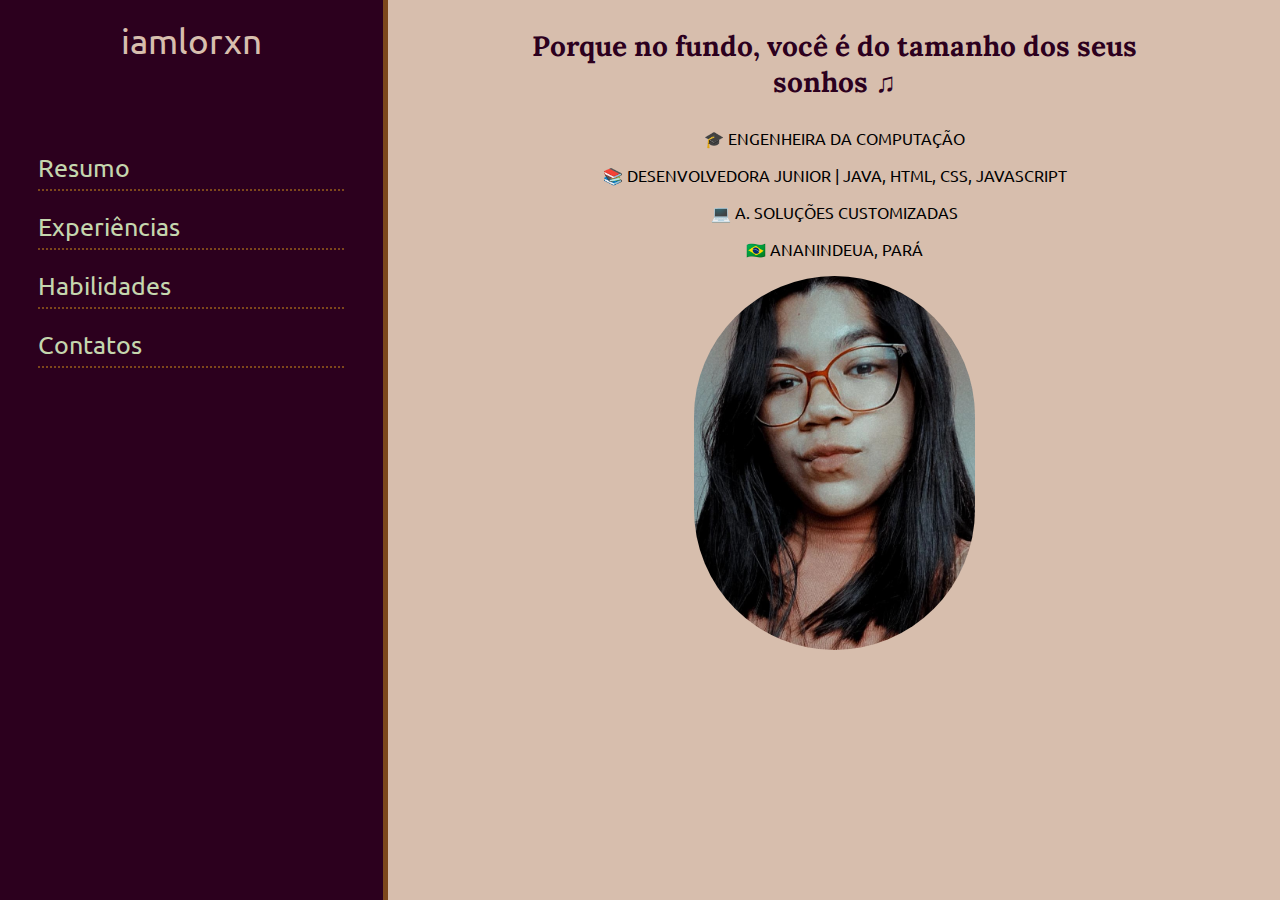
<file: index.html>
<html>
    <head>
        <title>iamlorxn</title>
        <meta http-equiv="Content-Type" content="text/html;charset=UTF-8">
        <link rel="stylesheet" href="css/index.css">
        <script src="js/index.js"></script>
    </head>
    <body onload="hello()">
        <header>
            <div id="logo">
                <a href="index.html">iamlorxn</a>
            </div>
            <nav id="menu">
                <ul>
                    <li onclick="resumo()">Resumo</li>
                    <li onclick="experiencias()">Experiências</li>
                    <li onclick="habilidades()">Habilidades</li>
                    <li onclick="contatos()">Contatos</li>
                </ul>
            </nav>
        </header>
        <main>
            <iframe id="frame" class="conteudo"></iframe>
        </main>
        
    </body>
</html>
</file>
<file: css/index.css>
@import url('https://fonts.googleapis.com/css2?family=Ubuntu:wght@700&display=swap');
@import url('https://fonts.googleapis.com/css2?family=Lora:ital,wght@1,700&display=swap');

*{
    border: 0;
    margin: 0;
    padding: 0;
}
body{
    background-color:#d7bead ;
    display: flex;
}

header{
    background-color: #2c001e;
    width: 30%;
    height: 100%;
    border-right: 5px solid #7c471b;
}

#logo{
    text-align: center;
    padding: 20px;
    font-family: 'Ubuntu', sans-serif;
}

#logo a, logo a:visited{
    text-decoration: none;
    font-size: 35px;
    color: #d7bead;
}

#logo a:hover{
    background-color: #d7bead;
    color: #2c001e;
    border-radius: 5px;
    padding: 10px;
}

#menu{
    text-align: left;
    width: 80%;
    margin: auto;
    font-family: 'Ubuntu', sans-serif;
    list-style-type: square;
    padding-top: 50px;
    font-size: 25px;
}

#menu ul{
    list-style: none;
    
}

#menu ul li{
    color: #c5d6ae;
    margin: auto;
    padding-bottom: 5px;
    padding-top: 20px;
    border-bottom: 2px dotted #7c471b;
}

main{
    flex-direction:row;
    width: 70%;
    height: 100%;
}

.conteudo{
    width: 100%;
    height: 100%;
    margin: auto;
    font-family: 'Lora',serif;
}
</file>
